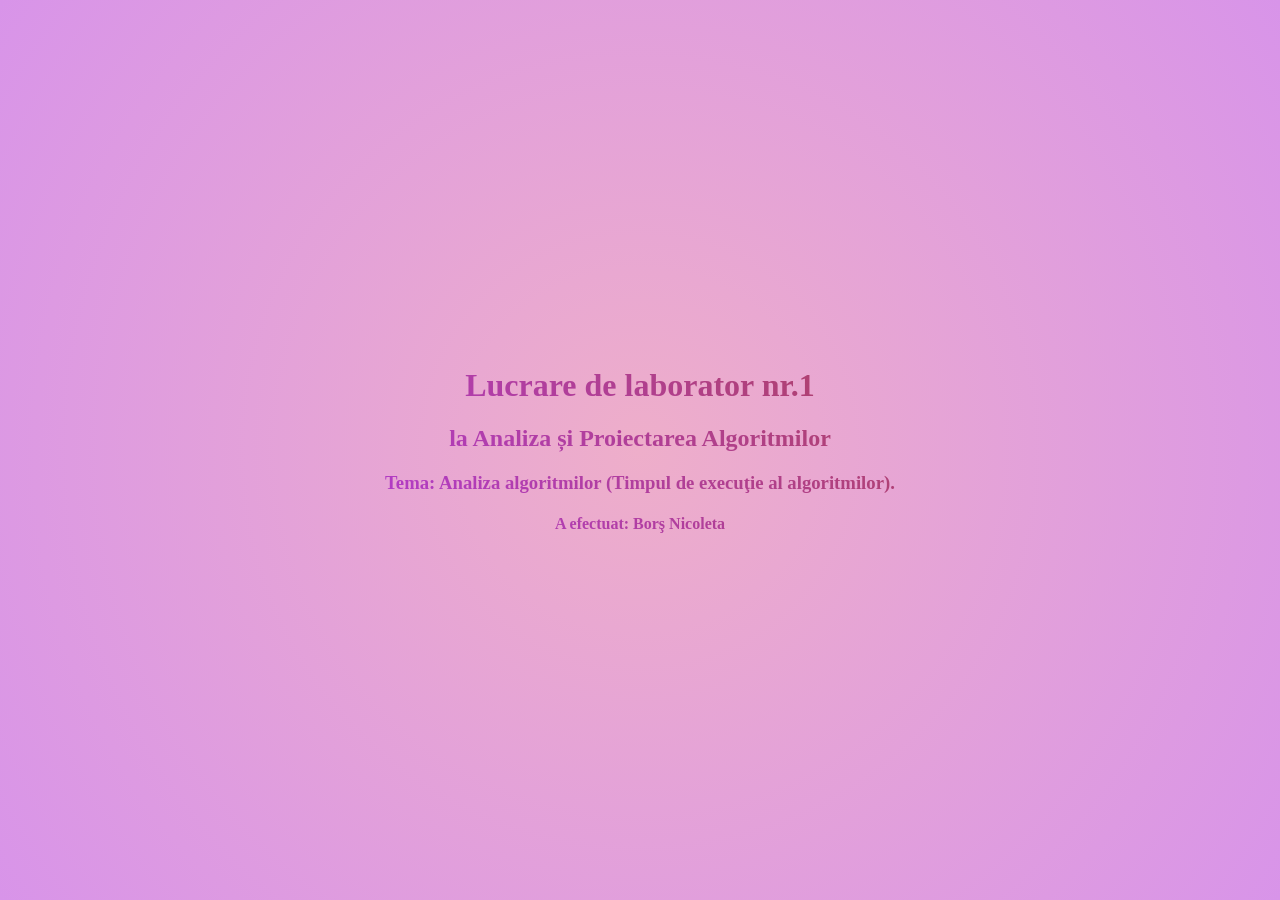
<file: Lab.nr.1 Borș Nicoleta TI-206/lab1_cod/index.html>
<!DOCTYPE html>
<html lang="en">
  <head>
    <meta charset="UTF-8" />
    <meta http-equiv="X-UA-Compatible" content="IE=edge" />
    <meta name="viewport" content="width=device-width, initial-scale=1.0" />
    <link rel="stylesheet" href="style.css" />
    <title>Document</title>
  </head>
  <body>
    <div>
      <h1>Lucrare de laborator nr.1</h1>
      <h2>la Analiza și Proiectarea Algoritmilor</h2>
      <h3>Tema: Analiza algoritmilor (Timpul de execuţie al algoritmilor).</h3>
      <!-- <h3>Varianta x</h3> -->

      <h4>A efectuat: Bor&#351; Nicoleta</h4>
    </div>

    <script src="./app.js"></script>
  </body>
</html>
</file>
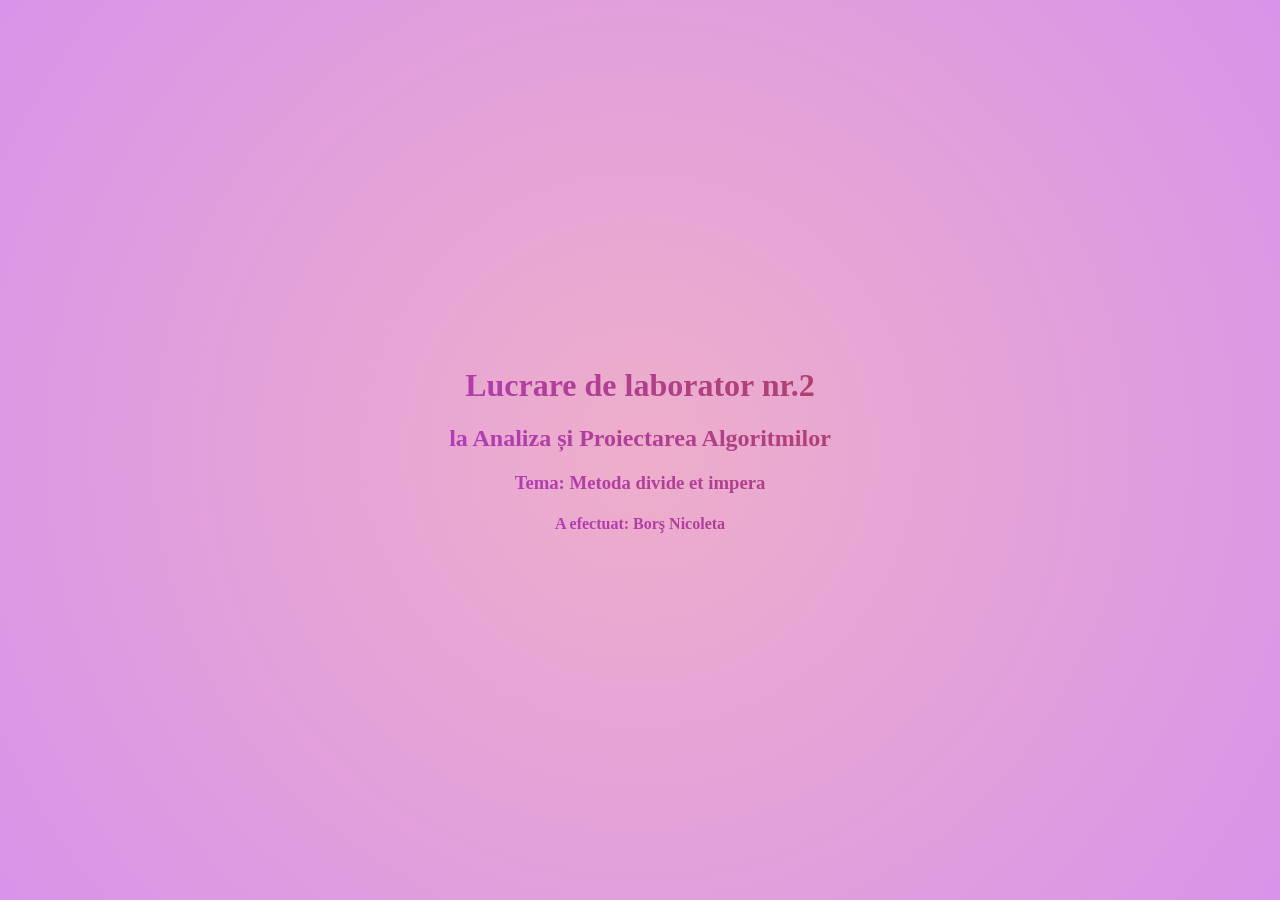
<file: Lab.nr.2 Borș Nicoleta TI-206/lab2_cod/index.html>
<!DOCTYPE html>
<html lang="en">
  <head>
    <meta charset="UTF-8" />
    <meta http-equiv="X-UA-Compatible" content="IE=edge" />
    <meta name="viewport" content="width=device-width, initial-scale=1.0" />
    <link rel="stylesheet" href="style.css" />
    <title>Lab.2</title>
  </head>
  <body>
    <div>
      <h1>Lucrare de laborator nr.2</h1>
      <h2>la Analiza și Proiectarea Algoritmilor</h2>
      <h3>Tema: Metoda divide et impera</h3>
      <!-- <h3>Varianta x</h3> -->

      <h4>A efectuat: Bor&#351; Nicoleta</h4>
    </div>

    <script src="./app.js"></script>
  </body>
</html>
</file>
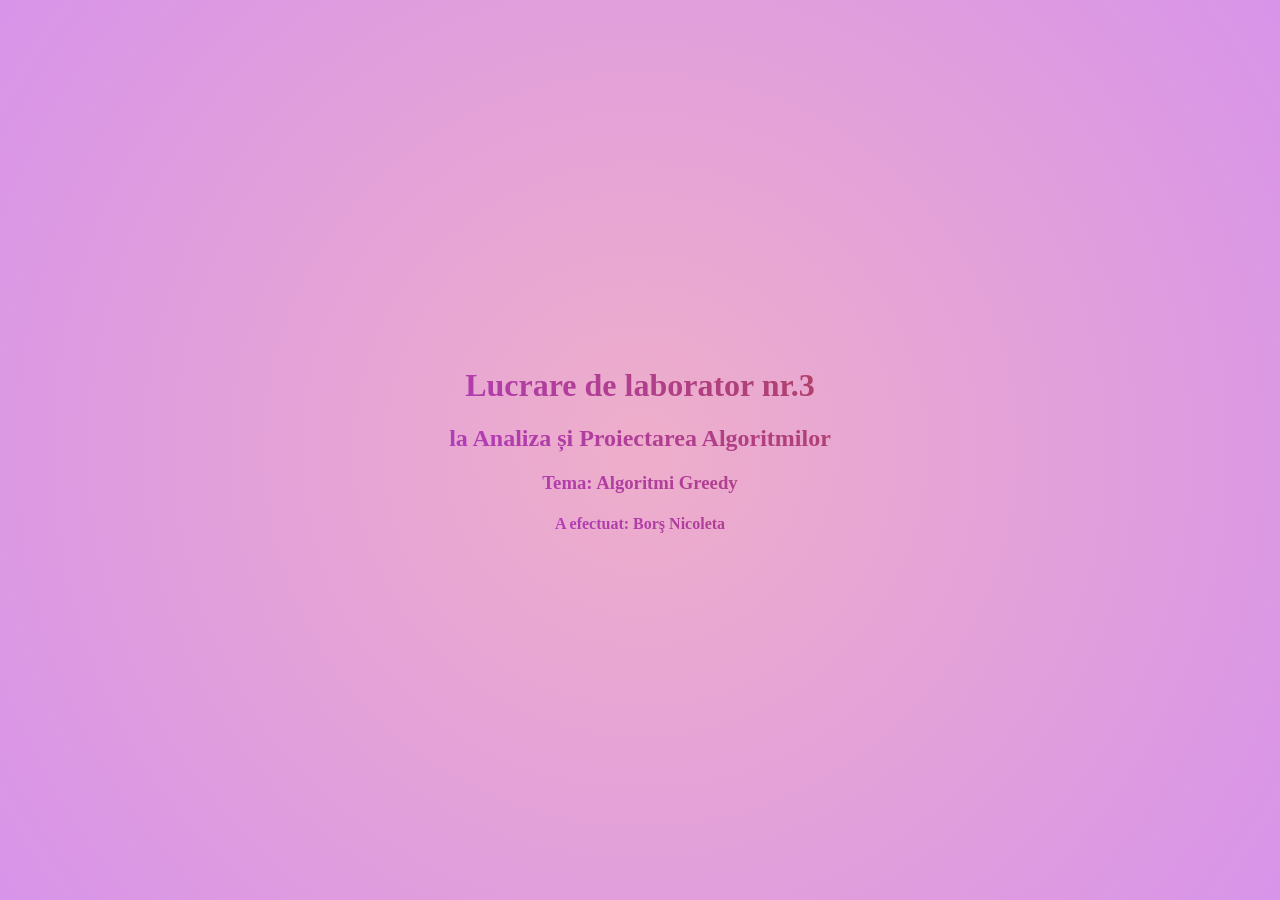
<file: Lab.nr.3 Borș Nicoleta TI-206/lab3_cod/index.html>
<!DOCTYPE html>
<html lang="en">
  <head>
    <meta charset="UTF-8" />
    <meta http-equiv="X-UA-Compatible" content="IE=edge" />
    <meta name="viewport" content="width=device-width, initial-scale=1.0" />
    <link rel="stylesheet" href="style.css" />
    <title>Lab.3</title>
  </head>
  <body>
    <div>
      <h1>Lucrare de laborator nr.3</h1>
      <h2>la Analiza și Proiectarea Algoritmilor</h2>
      <h3>Tema: Algoritmi Greedy</h3>
      <!-- <h3>Varianta x</h3> -->

      <h4>A efectuat: Bor&#351; Nicoleta</h4>
    </div>

    <script src="./app.js"></script>
  </body>
</html>
</file>
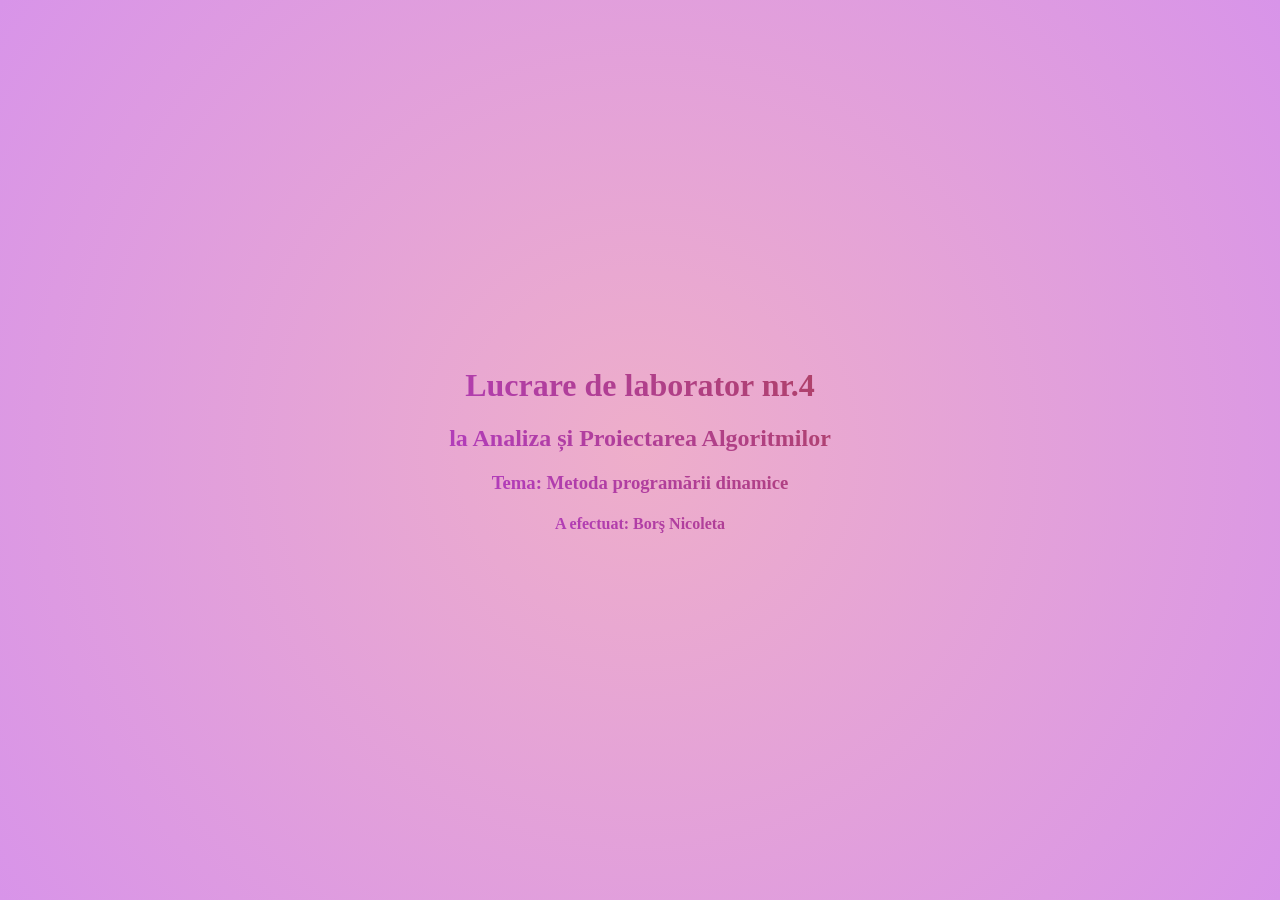
<file: Lab.nr.4 Borș Nicoleta TI-206/lab4_cod/index.html>
<!DOCTYPE html>
<html lang="en">
  <head>
    <meta charset="UTF-8" />
    <meta http-equiv="X-UA-Compatible" content="IE=edge" />
    <meta name="viewport" content="width=device-width, initial-scale=1.0" />
    <link rel="stylesheet" href="style.css" />
    <title>Lab.4</title>
  </head>
  <body>
    <div>
      <h1>Lucrare de laborator nr.4</h1>
      <h2>la Analiza și Proiectarea Algoritmilor</h2>
      <h3>Tema: Metoda programării dinamice</h3>
      <!-- <h3>Varianta x</h3> -->

      <h4>A efectuat: Bor&#351; Nicoleta</h4>
    </div>

    <script src="./app.js"></script>
  </body>
</html>
</file>
<file: Lab.nr.1 Borș Nicoleta TI-206/lab1_cod/style.css>
body,
html {
  border: 0;
  padding: 0;
  margin: 0;
  background: radial-gradient(circle, rgba(238, 174, 202, 1) 0%, rgba(216, 148, 233, 1) 100%);
}

body {
  height: 100vh;
  width: 100vw;
  display: flex;
  align-items: center;
  justify-content: center;
  flex-wrap: wrap;
}

body div {
  text-align: center;
  background: linear-gradient(45deg, #b23bcf, #af4261);
  background-clip: text;
  -webkit-background-clip: text;
  -moz-background-clip: text;
  -moz-text-fill-color: transparent;
  -webkit-text-fill-color: transparent;
}
</file>
<file: Lab.nr.2 Borș Nicoleta TI-206/lab2_cod/style.css>
body,
html {
  border: 0;
  padding: 0;
  margin: 0;
  background: radial-gradient(circle, rgba(238, 174, 202, 1) 0%, rgba(216, 148, 233, 1) 100%);
}

body {
  height: 100vh;
  width: 100vw;
  display: flex;
  align-items: center;
  justify-content: center;
  flex-wrap: wrap;
}

body div {
  text-align: center;
  background: linear-gradient(45deg, #b23bcf, #af4261);
  background-clip: text;
  -webkit-background-clip: text;
  -moz-background-clip: text;
  -moz-text-fill-color: transparent;
  -webkit-text-fill-color: transparent;
}
</file>
<file: Lab.nr.3 Borș Nicoleta TI-206/lab3_cod/style.css>
body,
html {
  border: 0;
  padding: 0;
  margin: 0;
  background: radial-gradient(circle, rgba(238, 174, 202, 1) 0%, rgba(216, 148, 233, 1) 100%);
}

body {
  height: 100vh;
  width: 100vw;
  display: flex;
  align-items: center;
  justify-content: center;
  flex-wrap: wrap;
}

body div {
  text-align: center;
  background: linear-gradient(45deg, #b23bcf, #af4261);
  background-clip: text;
  -webkit-background-clip: text;
  -moz-background-clip: text;
  -moz-text-fill-color: transparent;
  -webkit-text-fill-color: transparent;
}
</file>
<file: Lab.nr.4 Borș Nicoleta TI-206/lab4_cod/style.css>
body,
html {
  border: 0;
  padding: 0;
  margin: 0;
  background: radial-gradient(circle, rgba(238, 174, 202, 1) 0%, rgba(216, 148, 233, 1) 100%);
}

body {
  height: 100vh;
  width: 100vw;
  display: flex;
  align-items: center;
  justify-content: center;
  flex-wrap: wrap;
}

body div {
  text-align: center;
  background: linear-gradient(45deg, #b23bcf, #af4261);
  background-clip: text;
  -webkit-background-clip: text;
  -moz-background-clip: text;
  -moz-text-fill-color: transparent;
  -webkit-text-fill-color: transparent;
}
</file>
